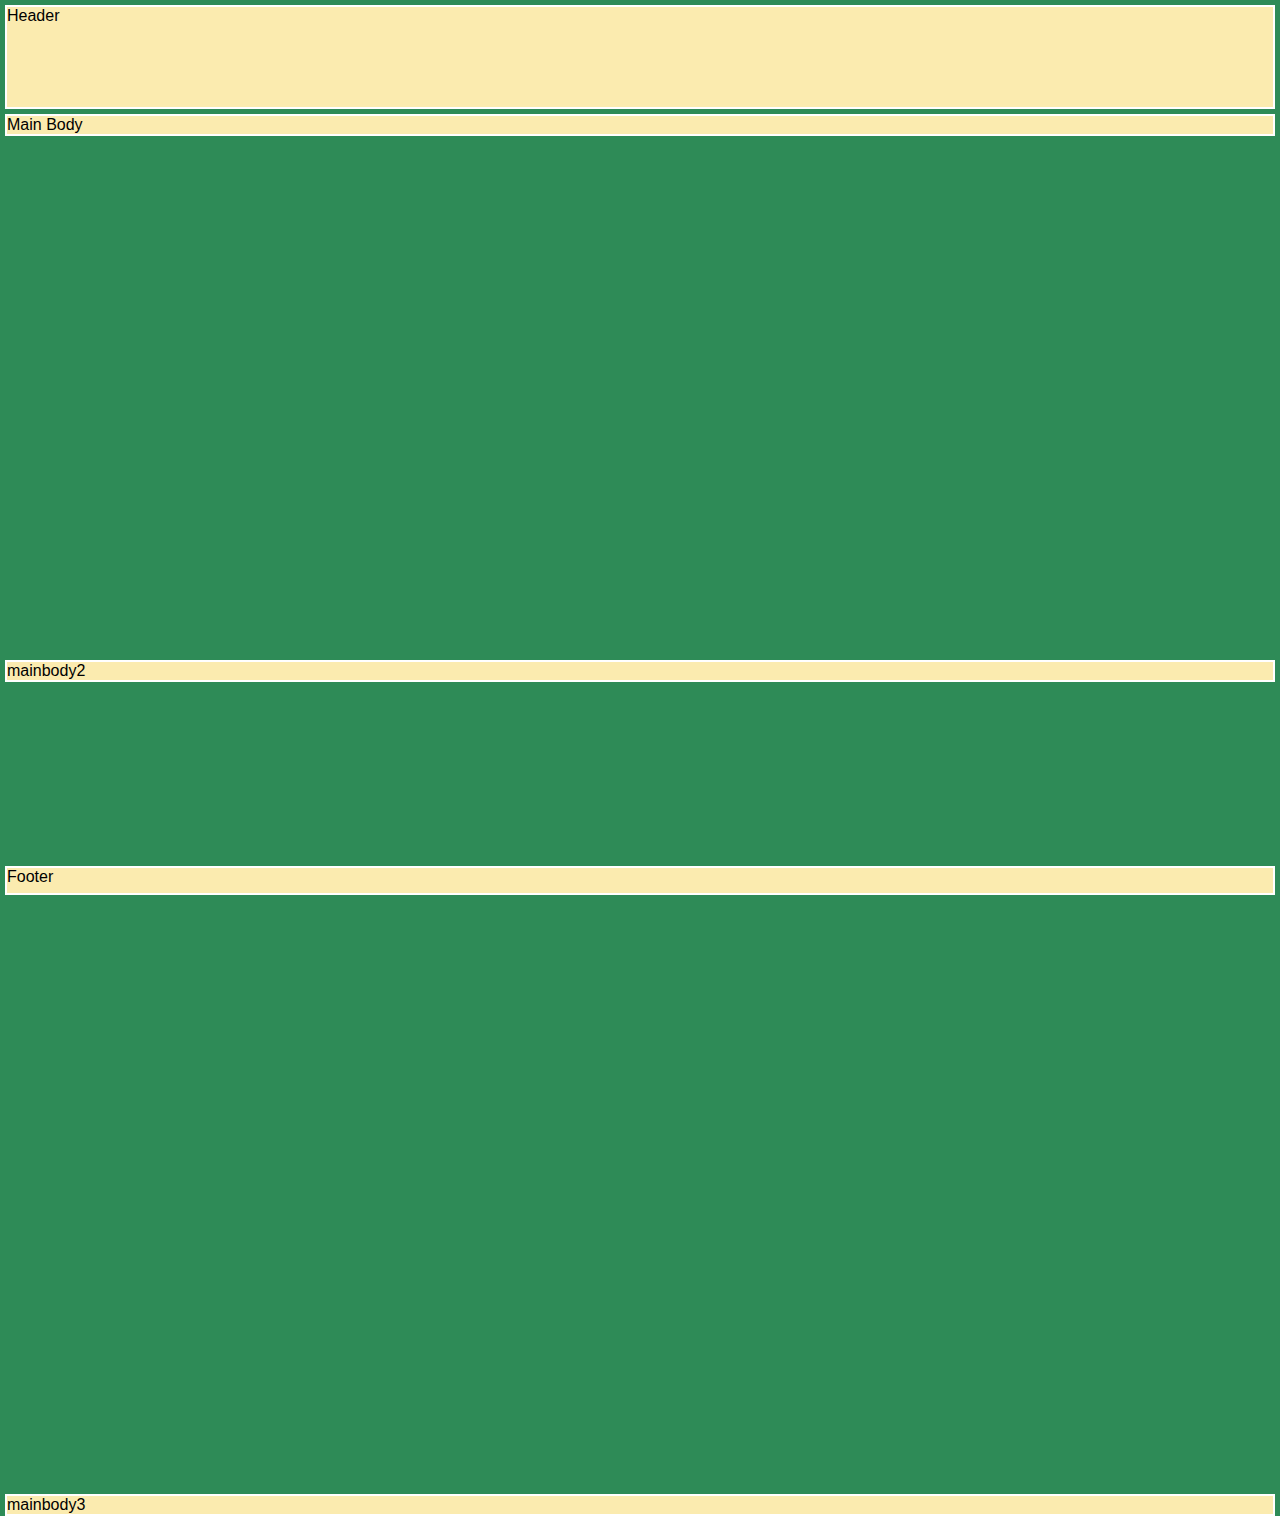
<file: layout.html>
<!DOCTYPE html>
<html lang="en">
<head>
    <meta charset="UTF-8">
    <meta http-equiv="X-UA-Compatible" content="IE=edge">
    <meta name="viewport" content="width=device-width, initial-scale=1.0">
    <title>Layout Template</title>
    <link rel="stylesheet" href="Mystyles/layoutstyles.css">
</head>
<body>
    <div class="common header">Header</Header></div>
    <div class="common mainbody2">mainbody2</div>
    <div class="common mainbody1">Main Body</div>
    <div class="common mainbody3">mainbody3</div>
    <div class="common footer">Footer</div>
</body>
</html>
</file>
<file: Mystyles/layoutstyles.css>
body{
    background-color: seagreen;
    font-family: Verdana, Geneva, Tahoma, sans-serif;
}

.common {
    background-color: #fbebaf!important;
    border: 2px solid white;
    position: absolute;
}

.header {
    top: 5px;
    left: 5px;
    right: 5px;
    height: 100px;
}

.mainbody1 {
    top: 114px;
    left: 5px;
    right: 5px;
}

.mainbody2 {
    top: 660px;
    left: 5px;
    right: 5px;
}

.mainbody3 {
    top: 1494px;
    right: 5px;
    left: 5px;
}

.footer {
    bottom: 5px;
    left: 5px;
    right: 5px;
    height: 25px;
}
</file>
